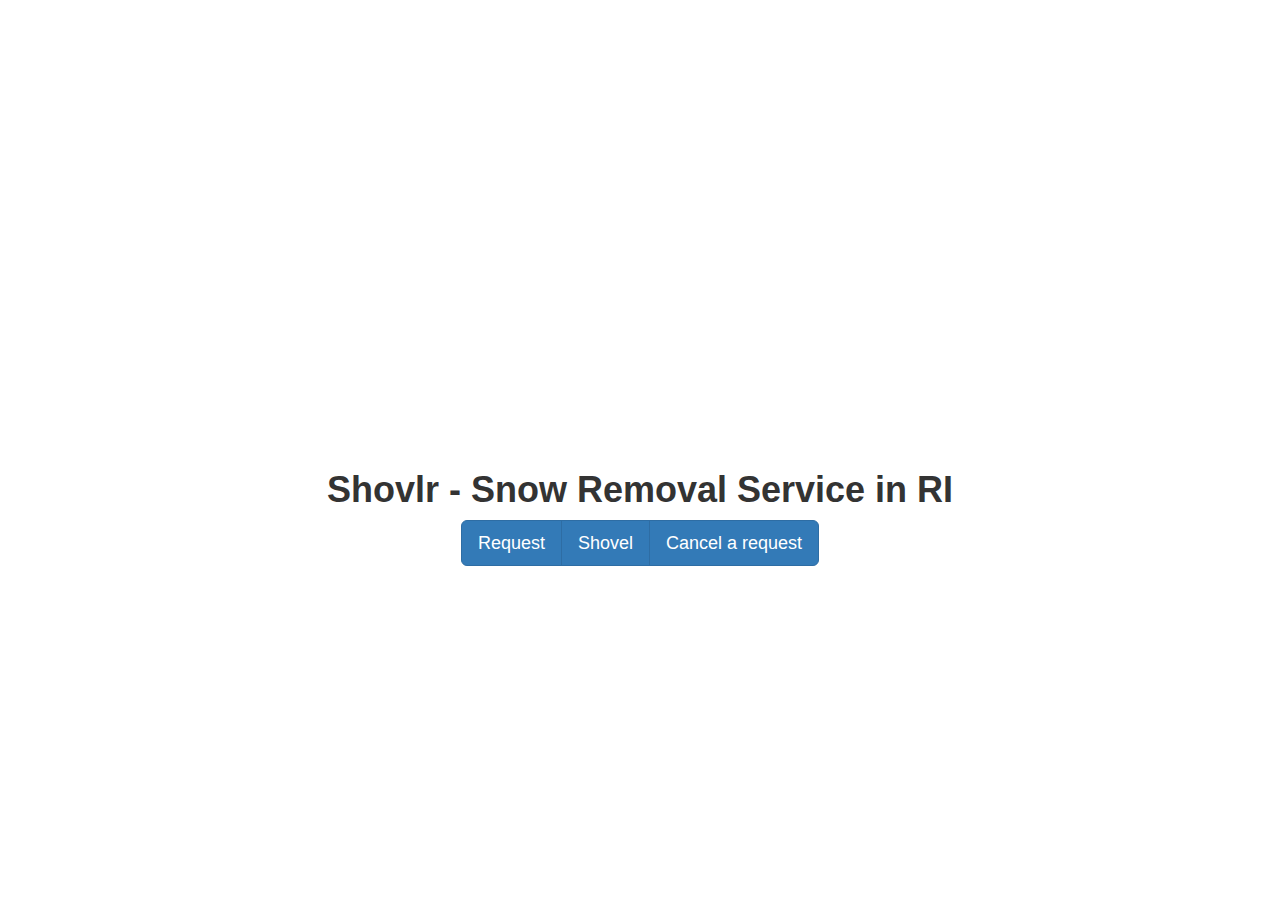
<file: index.html>
<!doctype html>

<html lang="en">
<head>
  <meta charset="utf-8">

  <title>Shovlr - Snow Removal Service in RI</title>
  <meta name="description" content="Snow Removal Service in RI">
  <meta name="author" content="SitePoint">
  
  <link rel="stylesheet" type="text/css" href="bootstrap.min.css">
  <link rel="stylesheet" type="text/css" href="custom.css">
  
  <script src="https://code.jquery.com/jquery-3.2.1.slim.min.js" integrity="sha384-KJ3o2DKtIkvYIK3UENzmM7KCkRr/rE9/Qpg6aAZGJwFDMVNA/GpGFF93hXpG5KkN" crossorigin="anonymous"></script>
  <script src="https://cdnjs.cloudflare.com/ajax/libs/popper.js/1.12.9/umd/popper.min.js" integrity="sha384-ApNbgh9B+Y1QKtv3Rn7W3mgPxhU9K/ScQsAP7hUibX39j7fakFPskvXusvfa0b4Q" crossorigin="anonymous"></script>
  <script src="https://maxcdn.bootstrapcdn.com/bootstrap/4.0.0/js/bootstrap.min.js" integrity="sha384-JZR6Spejh4U02d8jOt6vLEHfe/JQGiRRSQQxSfFWpi1MquVdAyjUar5+76PVCmYl" crossorigin="anonymous"></script>
  
</head>

<body>
  <div class="bg"></div>
  <div class="text-center">
    <h1 id="headertitle" class=""><strong>Shovlr - Snow Removal Service in RI</strong></h1>
    
    <div class="btn-group btn-group-lg">
    <input type="button" class="btn btn-primary" title="Request Snow Removal" value="Request" onclick="location.href='request.html';"/>
    <input type="button" class="btn btn-primary" title="Provide Shovel Service" value="Shovel" onclick="location.href='displayrequests.php';"/>
    <input type="button" class="btn btn-primary" title="Cancel Service" value="Cancel a request" onclick="location.href='cancelRequest.html';"/>
    </div>
  </div>
  

</body>
</html>
</file>
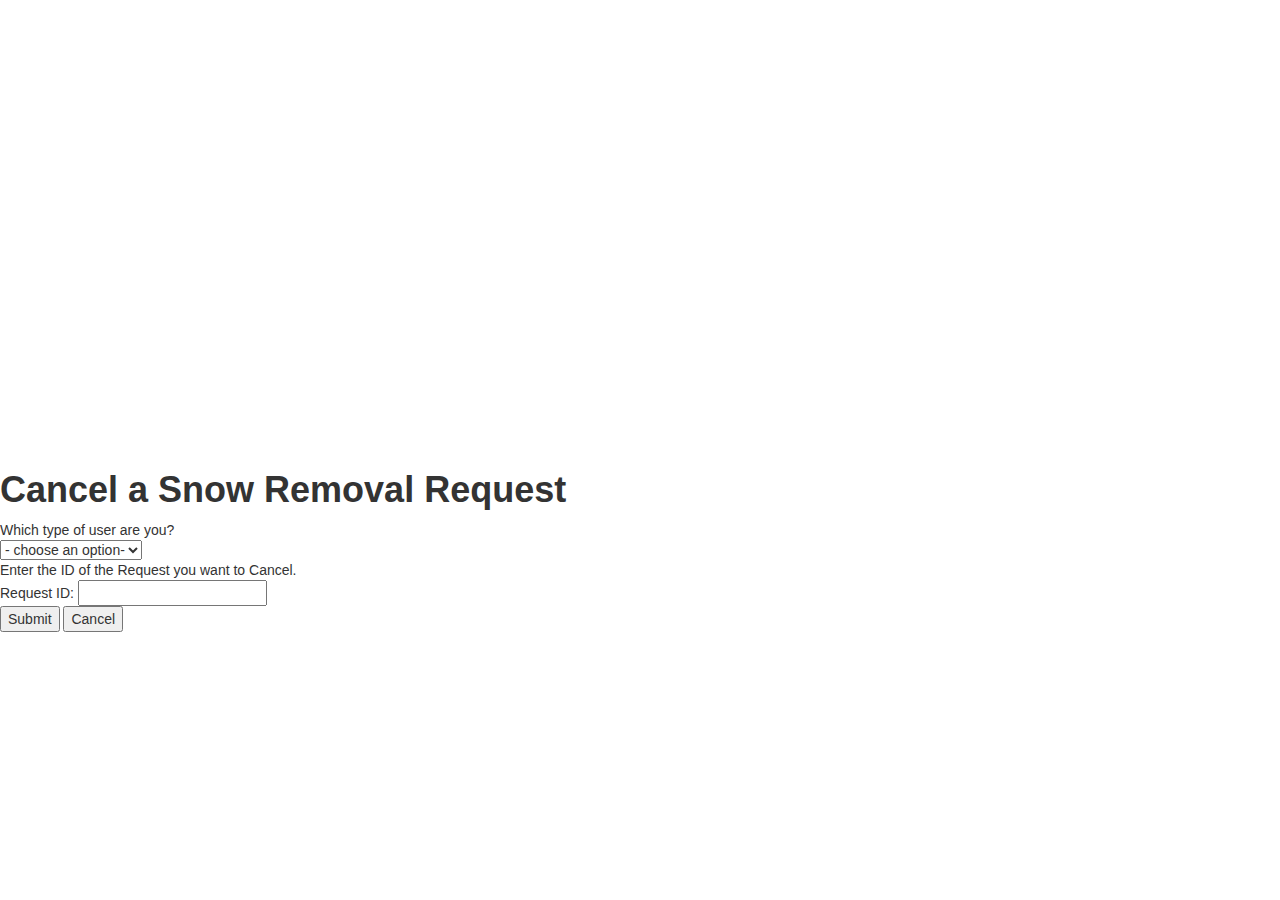
<file: cancelRequest.html>
<!DOCTYPE html>
<html>
<head>

<meta charset="utf-8">
  <meta name="description" content="Cancel Snow Removal Service ">
  <meta name="author" content="SitePoint">

  <link rel="stylesheet" type="text/css" href="bootstrap.min.css">
  <link rel="stylesheet" type="text/css" href="custom.css">
  
  <script src="https://ajax.googleapis.com/ajax/libs/jquery/1.12.4/jquery.min.js"></script> 
  <script src="https://code.jquery.com/jquery-3.2.1.slim.min.js" integrity="sha384-KJ3o2DKtIkvYIK3UENzmM7KCkRr/rE9/Qpg6aAZGJwFDMVNA/GpGFF93hXpG5KkN" crossorigin="anonymous"></script>
  <script src="cancelRequestscript.js" type="text/javascript"></script>

  <title>Shovlr - Cancel Snow Removal Service in RI</title>
	
</head>
<body>

<div class="bg"></div>
  	<div class="main-title-bar">
    	<h1 id="headertitle" class=""><strong>Cancel a Snow Removal Request</strong></h1>
	</div>

<form id="CancelRequestForm" action="cancelquery.php" method="post">
	Which type of user are you?<br>
 	<select id="userType" name="userType">
          <option value="choice"> - choose an option- </option>
          <option value="requester">Requester</option>
          <option value="shoveler">Shoveler</option>
    </select><br>
 	Enter the ID of the Request you want to Cancel.<br>
 	Request ID:
 	<input type="text" id="requestID" 	name="requestID" value =""><br>
 	<button id="cancelRequestButton" title=''>Submit</button>
    <input type="button" onclick="javascript:history.back()"title='Cancel request' value="Cancel" />
</form> 

</div>

</body>
</html>
</file>
<file: custom.css>
body, html {
    height: 100%;
}
.bg { 
    /* The image used */
    background-image: url("https://mdbootstrap.com/img/Photos/Horizontal/Nature/full page/img(11).jpg");

    /* Half height */
    height: 50%; 

    /* Center and scale the image nicely */
    background-position: center;
    background-repeat: no-repeat;
    background-size: cover;
}
.center {
  position: absolute;
  left: 0;
  right: 0;
  margin: auto;  
}
</file>
